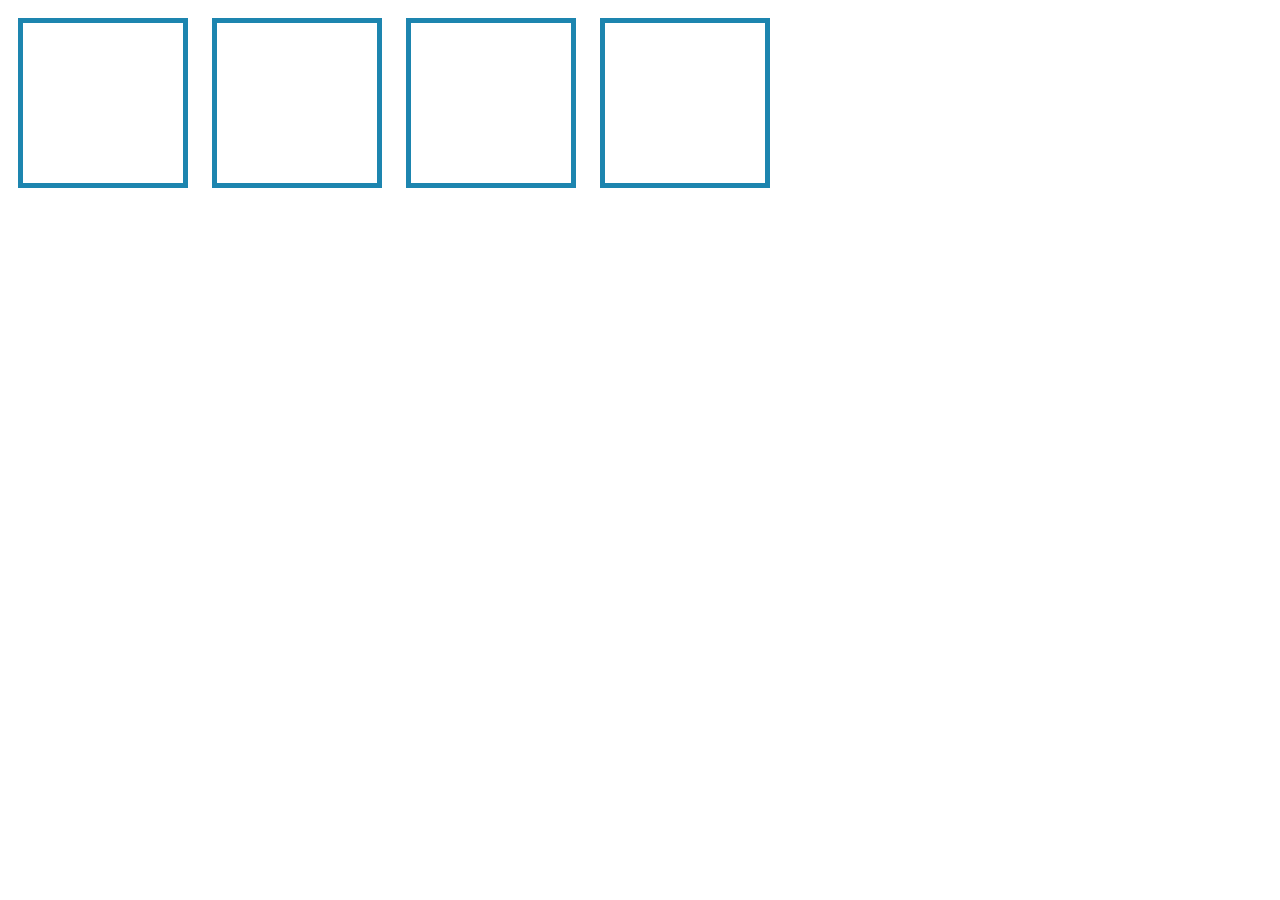
<file: DragAndDrop/index.html>
<!DOCTYPE html>
<html lang="en">
<head>
    <meta charset="UTF-8">
    <meta name="viewport" content="width=device-width, initial-scale=1.0">
    <title>Document</title>
    <link rel="stylesheet" href="style.css" />
    <script src="script.js"></script>
</head>
<body>
    <div class="empty">
        <div class="fill" draggable="true"></div>
    </div>

    <div class="empty">

    </div>

    <div class="empty">

    </div>

    <div class="empty">

    </div>

</body>
</html>
</file>
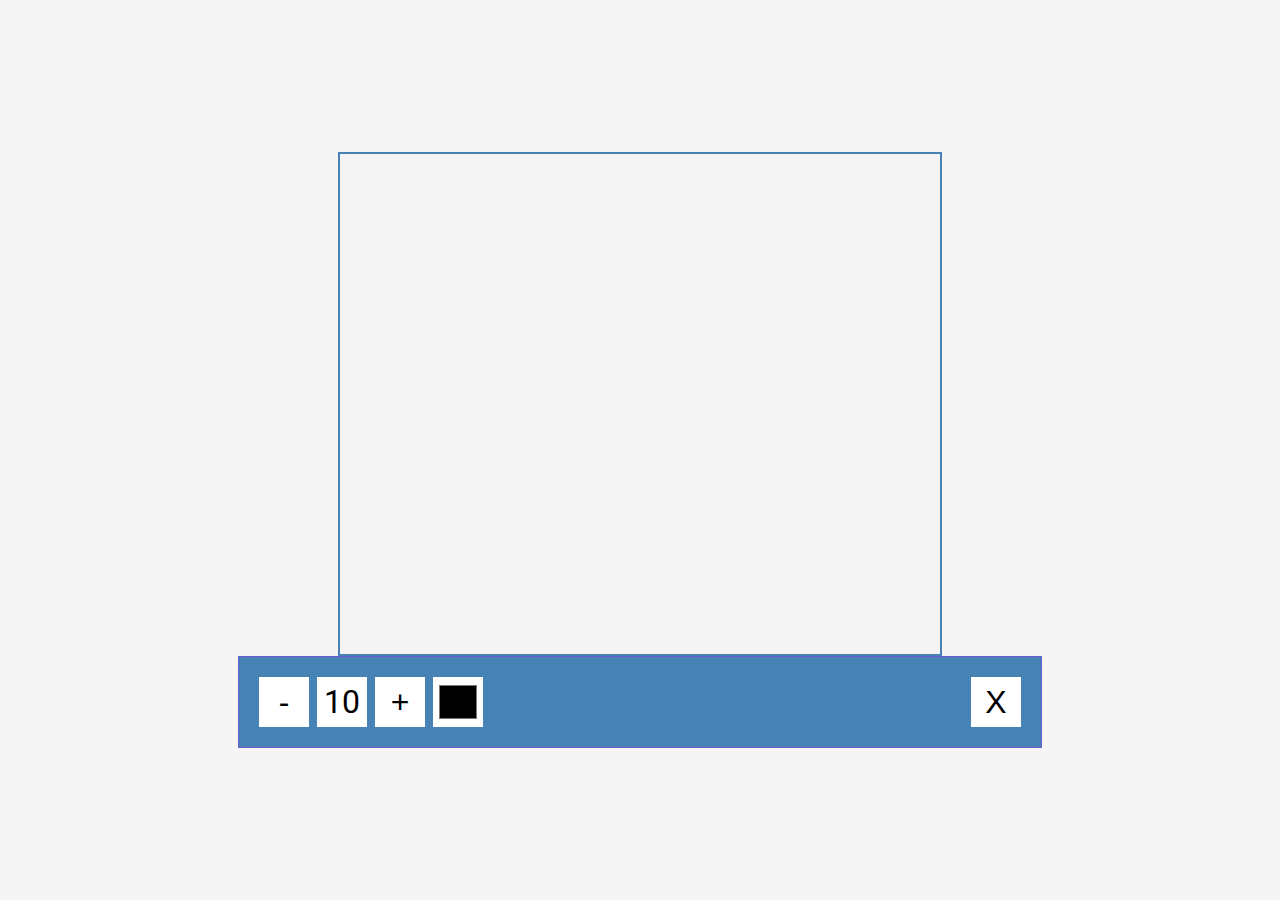
<file: HTML/DrawingBoard.html>
<!DOCTYPE html>
<html lang="en">
<head>
<meta charset="UTF-8" />
<meta name="viewport" content="width=device-width, initial-scale=1.0" />
<link rel="stylesheet" href="style.css" />
<title>Drawing App</title>
</head>
<body>
<canvas id="canvas" width="600" height="500"></canvas>
<div class="toolbox">
<button id="decrease">-</button>
<span id="size">10</span>
<button id="increase">+</button>
<input type="color" id="color">
<button id="clear">X</button>
</div>
<script src="script.js"></script>
</body>
</html>
</file>
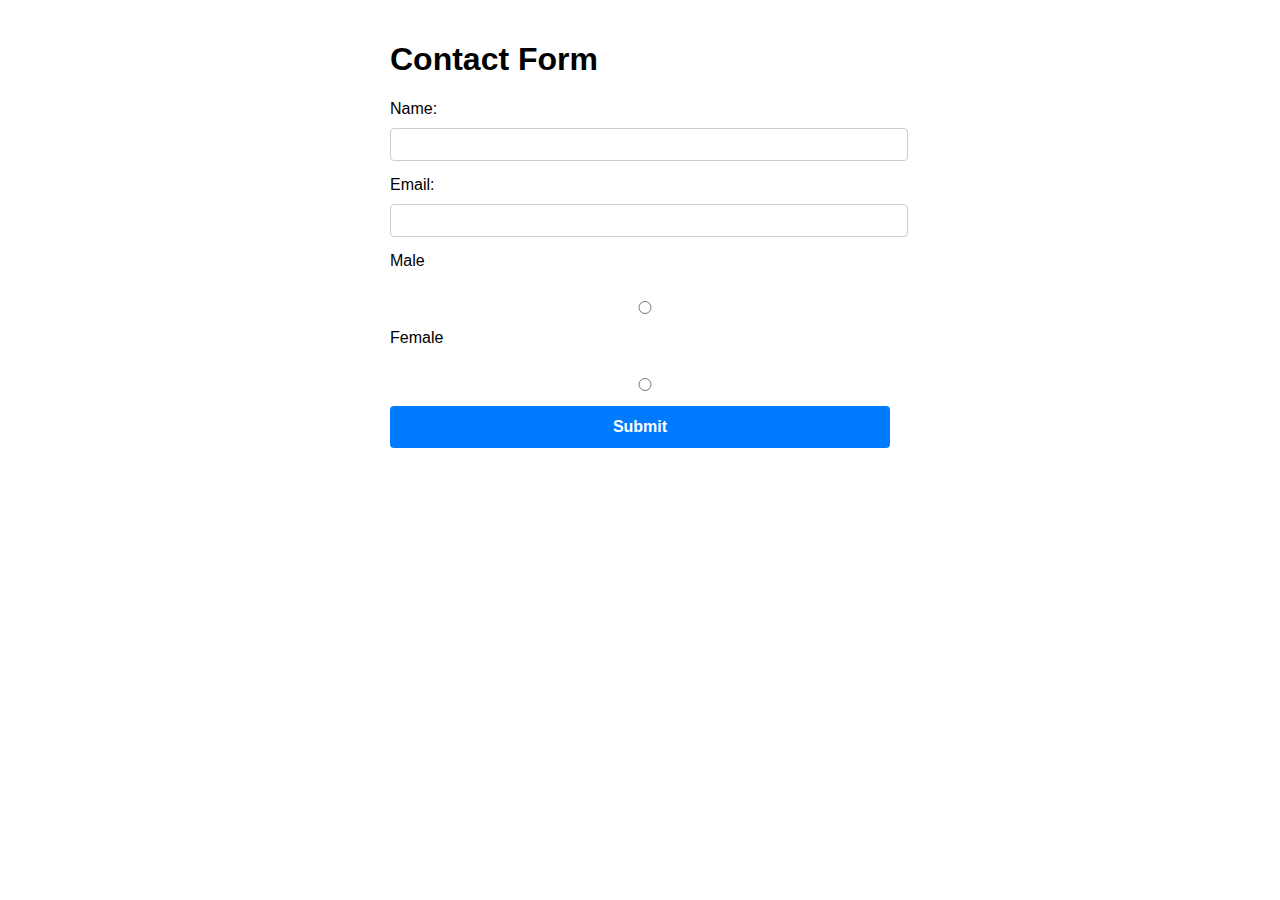
<file: HTML/Form.html>
<!DOCTYPE html>
<html lang="en">
<head>
    <meta charset="UTF-8">
    <meta name="viewport" content="width=device-width, initial-scale=1.0">
    <title>Sample Form Page</title>
    <style>
        body {
            font-family: Arial, sans-serif;
            max-width: 500px;
            margin: 0 auto;
            padding: 20px;
        }
        
        label {
            display: block;
            margin-bottom: 10px;
        }
        
        input, select, textarea {
            width: 100%;
            padding: 8px;
            margin-bottom: 15px;
            border: 1px solid #ccc;
            border-radius: 4px;
        }
        
        input[type="submit"] {
            background-color: #007BFF; 
            color: white;
            cursor: pointer;
            border: none;
            border-radius: 4px;
            padding: 12px 20px; 
            font-size: 16px;
            font-weight: bold; 
            transition: background-color 0.3s; 
        }
        
        input[type="submit"]:hover {
            background-color: #0056b3; 
        }
        div {
            clear: both;
          }
          
        input[type="radio"] {
            float: left;
            margin-right: 5px; 
        }
          
          
        
    </style>
</head>
<body>
    <h1>Contact Form</h1>
    <form action="#" method="POST">
        <label for="name">Name:</label>
        <input type="text" id="name" name="name" required>

        <label for="email">Email:</label>
        <input type="email" id="email" name="email" required>

        <label for="gendm">Male</label><br />
      <input type="radio" id="gendm" name="gender" /><br />
      <label for="gendf">Female</label><br />
      <input type="radio" id="gendf" name="gender" /><br />
        <input type="submit" value="Submit">
    </form>
</body>
</html>
</file>
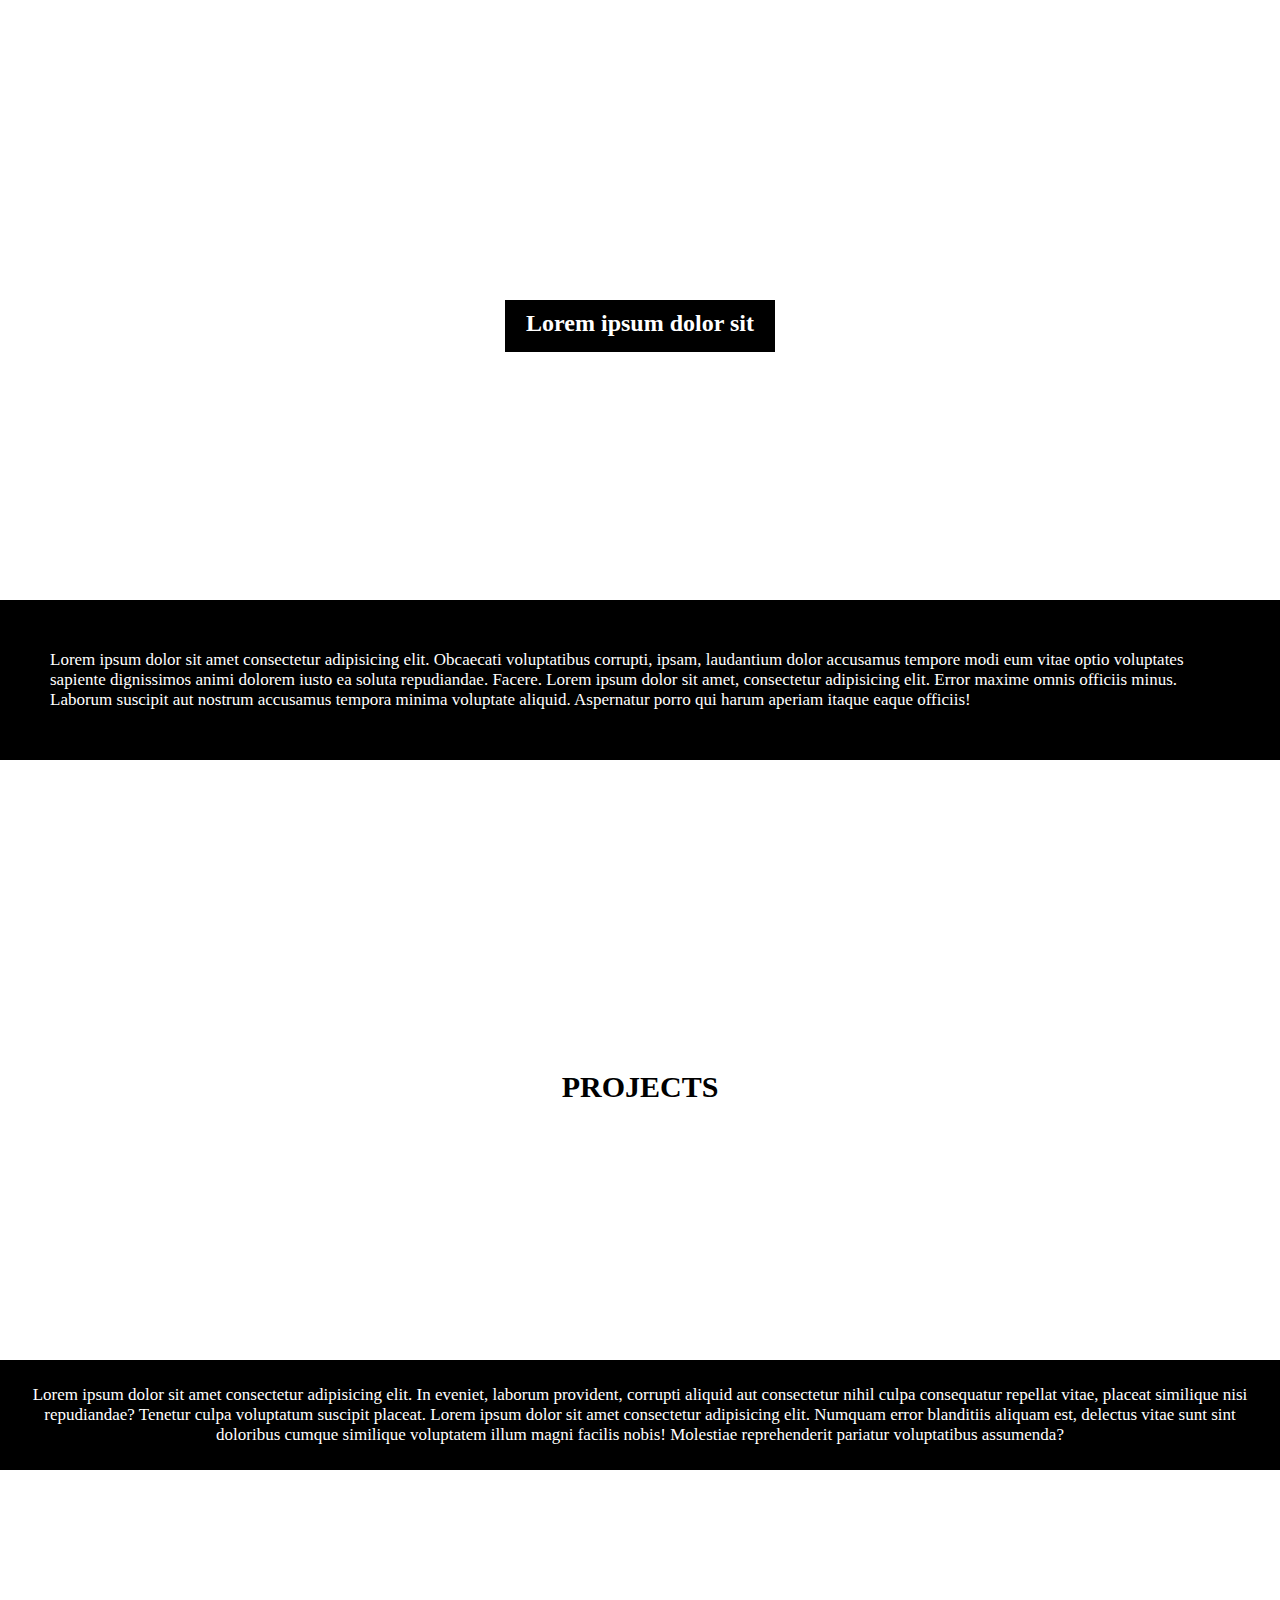
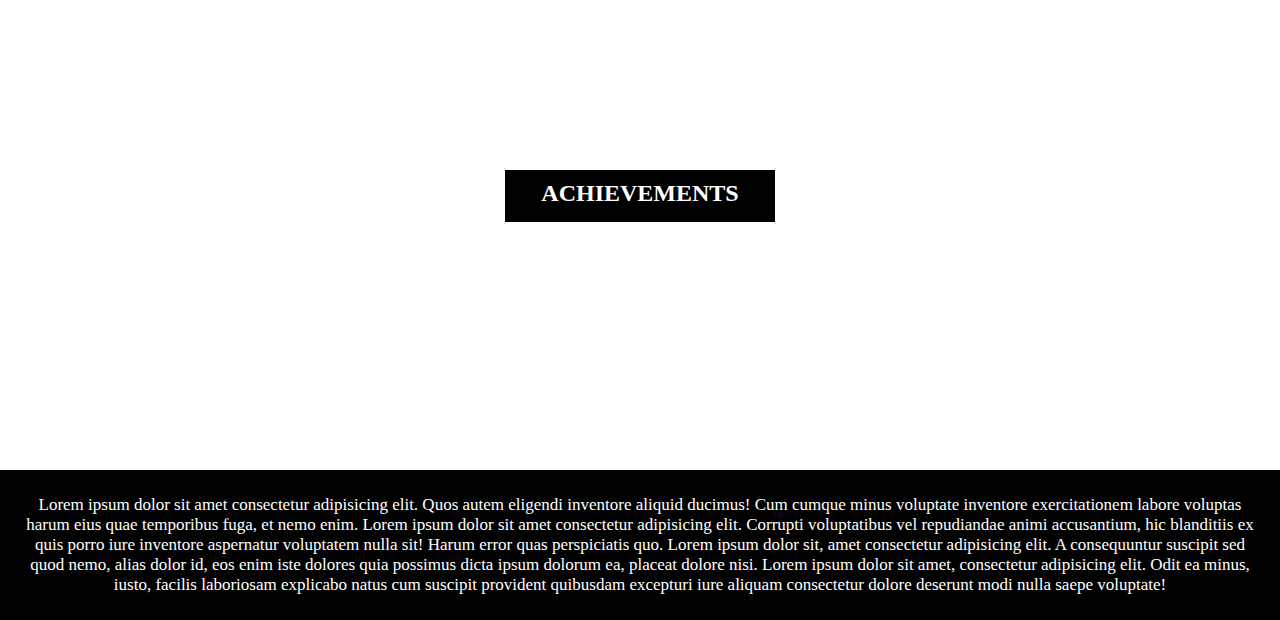
<file: HTML/Parallax.html>
<!DOCTYPE html>
<html lang="en">
<head>
	<style>

		* {
			margin: 0px;
			padding: 0px;
		}

		.parallax-1 {
			width: 100%;
			height: 600px;
			background: url(
'https://media.geeksforgeeks.org/wp-content/uploads/20210402175040/back22.jpg');
			background-size: 100% 100%;
			background-attachment: fixed;
		}

		.parallax-1 h2 {
			margin: auto;
			position: relative;
			left: 500x;
			top: 300px;
			width: 250px;
			height: 32px;
			padding: 10px;
			background-color: black;
			color: white;
			text-align: center;
		}

		.parallax-2 {
			width: 100%;
			height: 600px;
			background: url(
'https://media.geeksforgeeks.org/wp-content/uploads/20210402175040/back22.jpg');
			background-size: 100% 100%;
			background-attachment: fixed;
		}

		.parallax-2 h2 {
			margin: auto;
			position: relative;
			left: 500x;
			top: 300px;
			width: 250px;
			height: 37px;
			padding: 10px;
			background-color: white;
			color: black;
			text-align: center;
			font-size: 30px;
			font-family: Verdana;
		}

		.para-1 {
			padding: 50px;
			background-color: black;
			color: white;
			font-size: 17px;
		}

		.para-2 {
			text-align: center;
			padding: 25px;
			font-size: 17px;
			font-family: Verdana;
			background-color: black;
			color: white;
		}
	</style>
</head>

<body>

	<div class="parallax-1">
		<h2>Lorem ipsum dolor sit</h2>
	</div>

	<div class="para-1">
		<p>
			Lorem ipsum dolor sit amet consectetur adipisicing elit. Obcaecati voluptatibus corrupti, ipsam, laudantium dolor accusamus tempore modi eum vitae optio voluptates sapiente dignissimos animi dolorem iusto ea soluta repudiandae. Facere.
            Lorem ipsum dolor sit amet, consectetur adipisicing elit. Error maxime omnis officiis minus. Laborum suscipit aut nostrum accusamus tempora minima voluptate aliquid. Aspernatur porro qui harum aperiam itaque eaque officiis!
		</p>
	</div>

	<div class="parallax-2">
		<h2>PROJECTS</h2>
	</div>

	<div class="para-2">
		<p>
			 Lorem ipsum dolor sit amet consectetur adipisicing elit. In eveniet, laborum provident, corrupti aliquid aut consectetur nihil culpa consequatur repellat vitae, placeat similique nisi repudiandae? Tenetur culpa voluptatum suscipit placeat.
             Lorem ipsum dolor sit amet consectetur adipisicing elit. Numquam error blanditiis aliquam est, delectus vitae sunt sint doloribus cumque similique voluptatem illum magni facilis nobis! Molestiae reprehenderit pariatur voluptatibus assumenda?

		</p>
	</div>

	<div class="parallax-1">
		<h2>ACHIEVEMENTS</h2>
	</div>

	<div class="para-2">
		<p>
			Lorem ipsum dolor sit amet consectetur adipisicing elit. Quos autem eligendi inventore aliquid ducimus! Cum cumque minus voluptate inventore exercitationem labore voluptas harum eius quae temporibus fuga, et nemo enim.
            Lorem ipsum dolor sit amet consectetur adipisicing elit. Corrupti voluptatibus vel repudiandae animi accusantium, hic blanditiis ex quis porro iure inventore aspernatur voluptatem nulla sit! Harum error quas perspiciatis quo.
            Lorem ipsum dolor sit, amet consectetur adipisicing elit. A consequuntur suscipit sed quod nemo, alias dolor id, eos enim iste dolores quia possimus dicta ipsum dolorum ea, placeat dolore nisi.
            Lorem ipsum dolor sit amet, consectetur adipisicing elit. Odit ea minus, iusto, facilis laboriosam explicabo natus cum suscipit provident quibusdam excepturi iure aliquam consectetur dolore deserunt modi nulla saepe voluptate!
            
		</p>
	</div>
</body>
</html>
</file>
<file: DragAndDrop/style.css>
.fill{
    background-image: url('https://i.imgur.com/rD8nrU0.png');
    position: relative;
    height: 150px;
    width: 150px;
    top : 5px;
    left : 5px;
    cursor: pointer;
}

.hold {
    border: solid 5px #1d85af;
}

.empty {
    display : inline-block;
    height: 160px; 
    width: 160px;
    margin: 10px;
    border: solid 5px #1d85af;
    background: white;
}

.hovered {
    background: #1d85af;
    border-style: dashed;
}
</file>
<file: HTML/style.css>
@import url('https://fonts.googleapis.com/css2?family=Roboto:wght@400;700&display=swap');
* {
box-sizing: border-box;
}
body {
background-color: #f5f5f5;
font-family: 'Roboto', sans-serif;
display: flex;
flex-direction: column;
align-items: center;
justify-content: center;
height: 100vh;
margin: 0;
}
canvas {
border: 2px solid steelblue;
}
.toolbox {
background-color: steelblue;
border: 1px solid slateblue;
display: flex;
width: 804px;
padding: 1rem;
}
.toolbox > * {
background-color: #fff;
border: none;
display: inline-flex;
align-items: center;
justify-content: center;
font-size: 2rem;
height: 50px;
width: 50px;
margin: 0.25rem;
padding: 0.25rem;
cursor: pointer;
}
.toolbox > *:last-child {
margin-left: auto;
}
</file>
